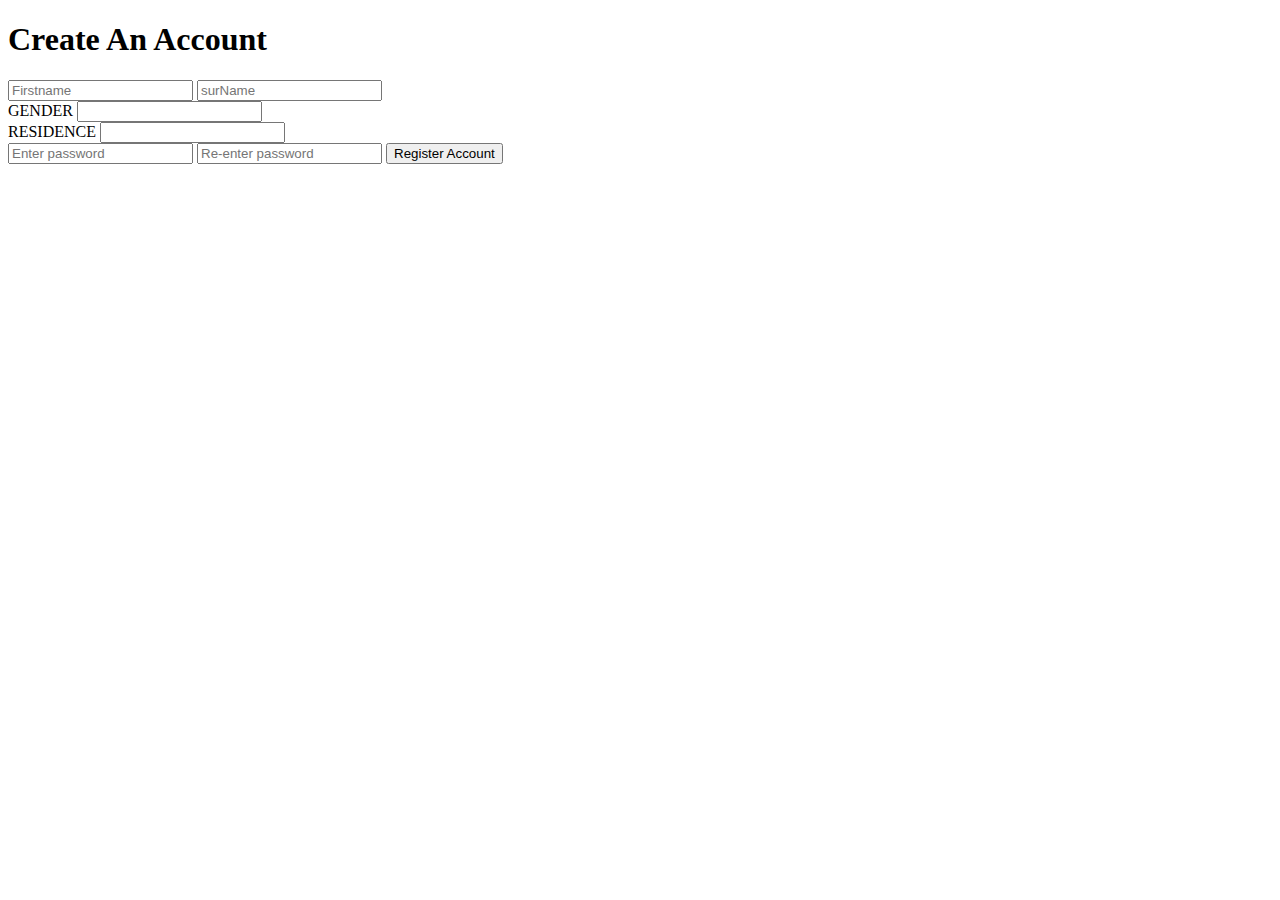
<file: account.html>
<!DOCTYPE html>
<html lang="en">
<head>
    <meta charset="UTF-8">
    <meta name="viewport" content="width=<device-width>, initial-scale=1.0">
    <title>Document</title>
</head>
<body>
    <h1>Create An Account</h1>
    <form>
        <input type="text"name="" placeholder="Firstname">
        <input type="text"name="" placeholder="surName">
        <div class="input-group">
            <label>GENDER</label>
            <input type="text" name="">
        </div>
        <div class="input-group">
            <label>RESIDENCE</label>
            <input type="text" name="">
        </div>
        <input type="text"name="" placeholder="Enter password">
        <input type="text"name="" placeholder="Re-enter password">
        <button type="register" name="register" class="btn">Register Account</button>
    </form>
</body>
</html>
</file>
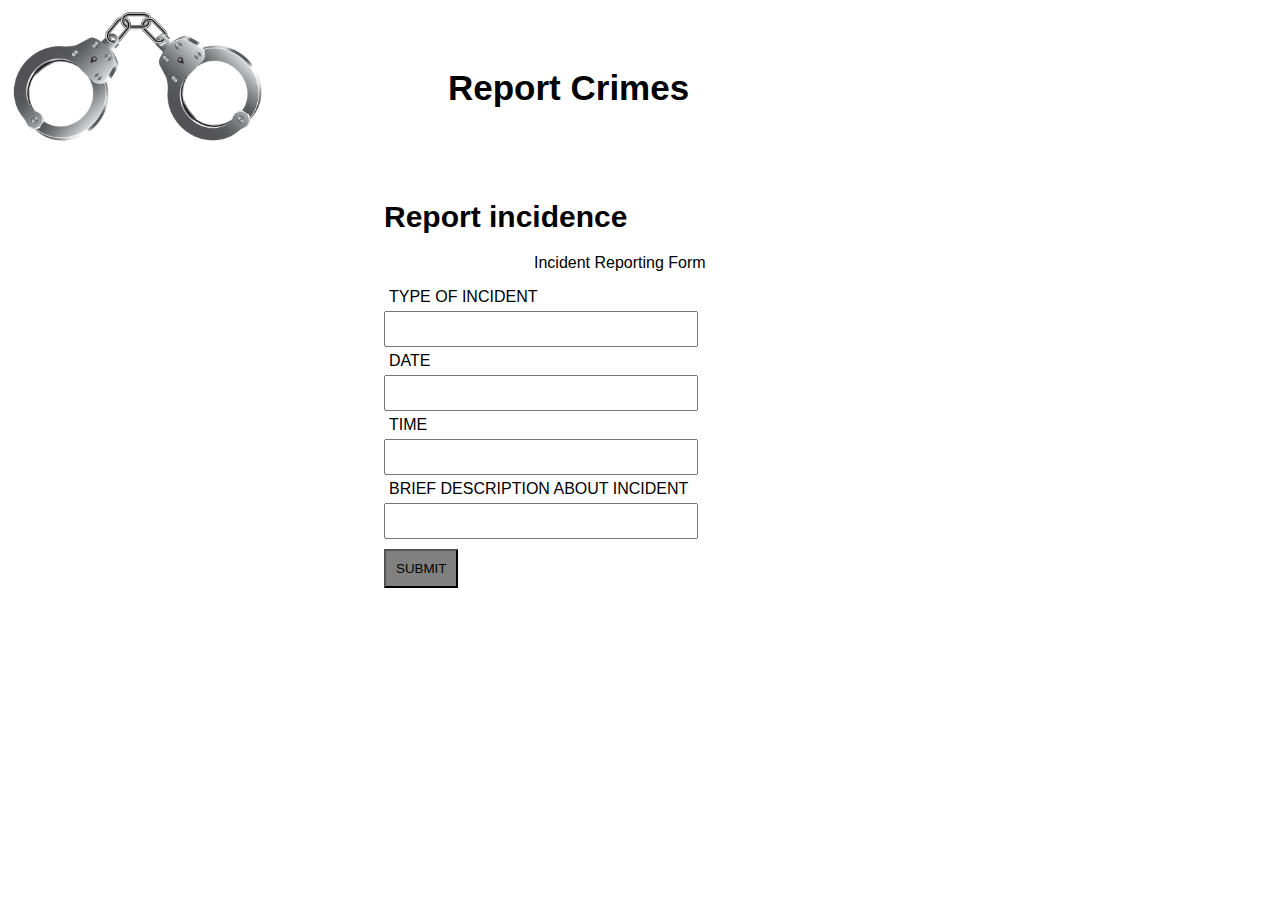
<file: report.html>
<!DOCTYPE html>
<html lang="en">
<head>
    <meta charset="UTF-8">
    <meta name="viewport" content="width=device-width, initial-scale=1.0">
    <title>report incidence</title>
    <link rel="stylesheet" href="report.css">
</head>
<body>

    <div class="topbar">
        <div id="logo">
            <img src="./img/cuff.png">
            <h1><span class= "highlight">Report </span>Crimes</h1>
        </div>
        </div>


    <div class="container">
        <div class="top">
            <h1>Report incidence</h1>
            <p>Incident Reporting Form</p>
        </div>
        <form>
            <div class="input-group">
                <label>TYPE OF INCIDENT</label>
                <input type="text" name="">
            </div>
            <div class="input-group">
                <label>DATE</label>
                <input type="text" name="date">
            </div>
            <div class="input-group">
                <label>TIME</label>
                <input type="text" name="time">
            </div>
            <div class="input-group">
                <label>BRIEF DESCRIPTION ABOUT INCIDENT</label>
                <input type="text" name="descrbe" class="describe">
            </div>
            <div class="input-group">
                <button type="submit" name="submit" class="btn">SUBMIT</button>
            </div>
        </form>
    </div>  
</body>
</html>
</file>
<file: report.css>
body{
    font-family: Arial, Helvetica, sans-serif;
    margin: 0;
    padding: 0;
}
/*topbar*/
#logo img{
    width:20%;
    padding:10px;
}
.topbar h1{
    position: absolute;
    left:35%;
    top:5%;
    font-size: 35px;
}

/*container*/
.container{
    position: absolute;
    top:20%;
    left:30%;
}
.top h1{
    font-size: 30px;
    font-weight: bold;
}
.top p{
    margin-left: 150px;
}

/*form*/
.input-group label{
   display: block;
   text-align: left;
   margin: 5px;
}
.input-group input{
   height:30px;
   width:95%;
}
.btn{
    padding: 10px;
    margin-top: 10px;
    background: grey;
}
</file>
